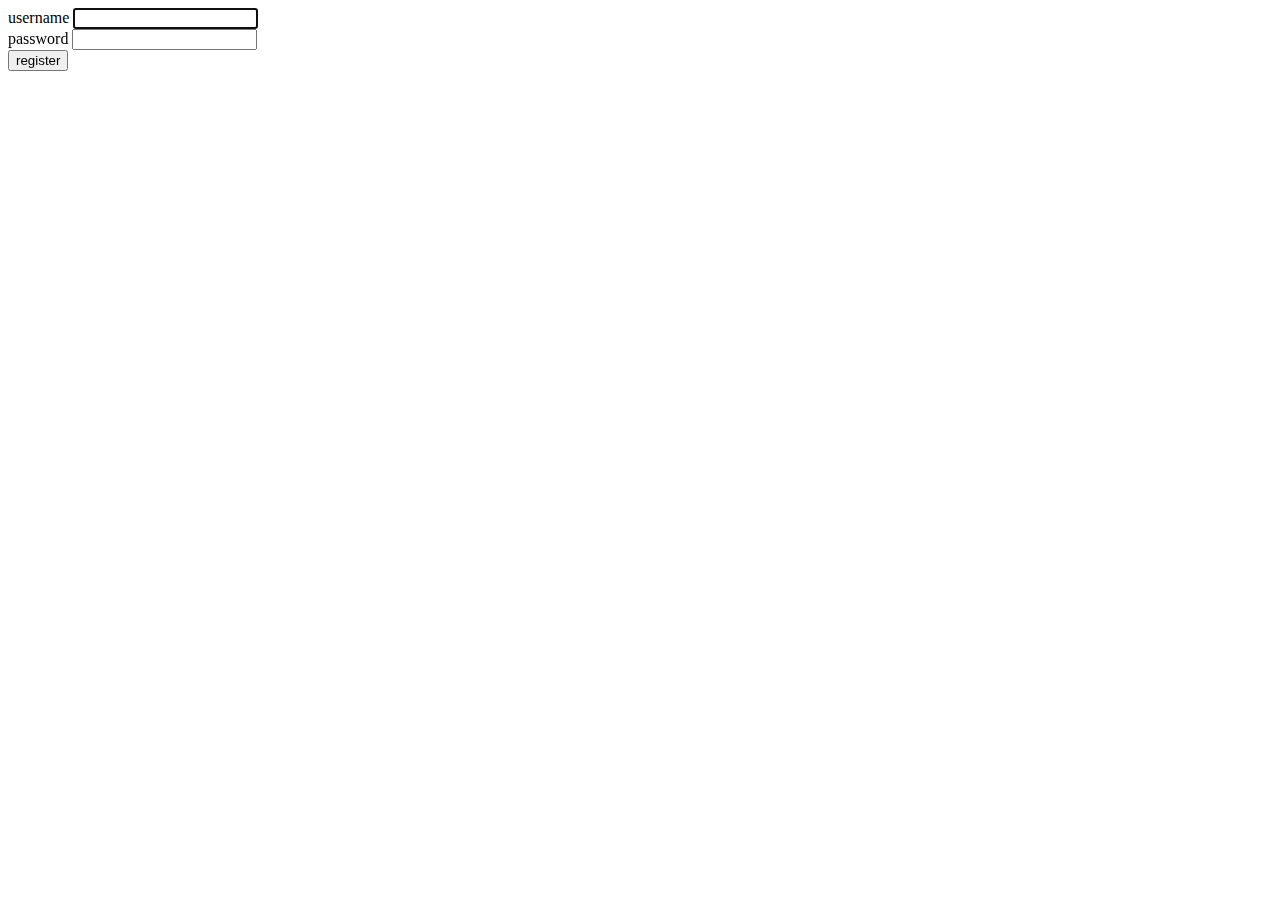
<file: src/templates/accounts/register.html>
<!DOCTYPE html>
<html lang="en">
<head>
    <meta charset="UTF-8">
    <title>podcasts - register</title>
</head>
<body>
    <form action="{{ url('register') }}" method="post" accept-charset="utf-8" enctype="application/x-www-form-urlencoded">
        <label for="username">username</label>
        <input id="username" name="username" type="text" value="" autofocus/><br>
        <label for="password">password</label>
        <input id="password" name="password" type="password" value=""/><br>
        <input type="submit" value="register"/>
    </form>

</body>
</html>
</file>
